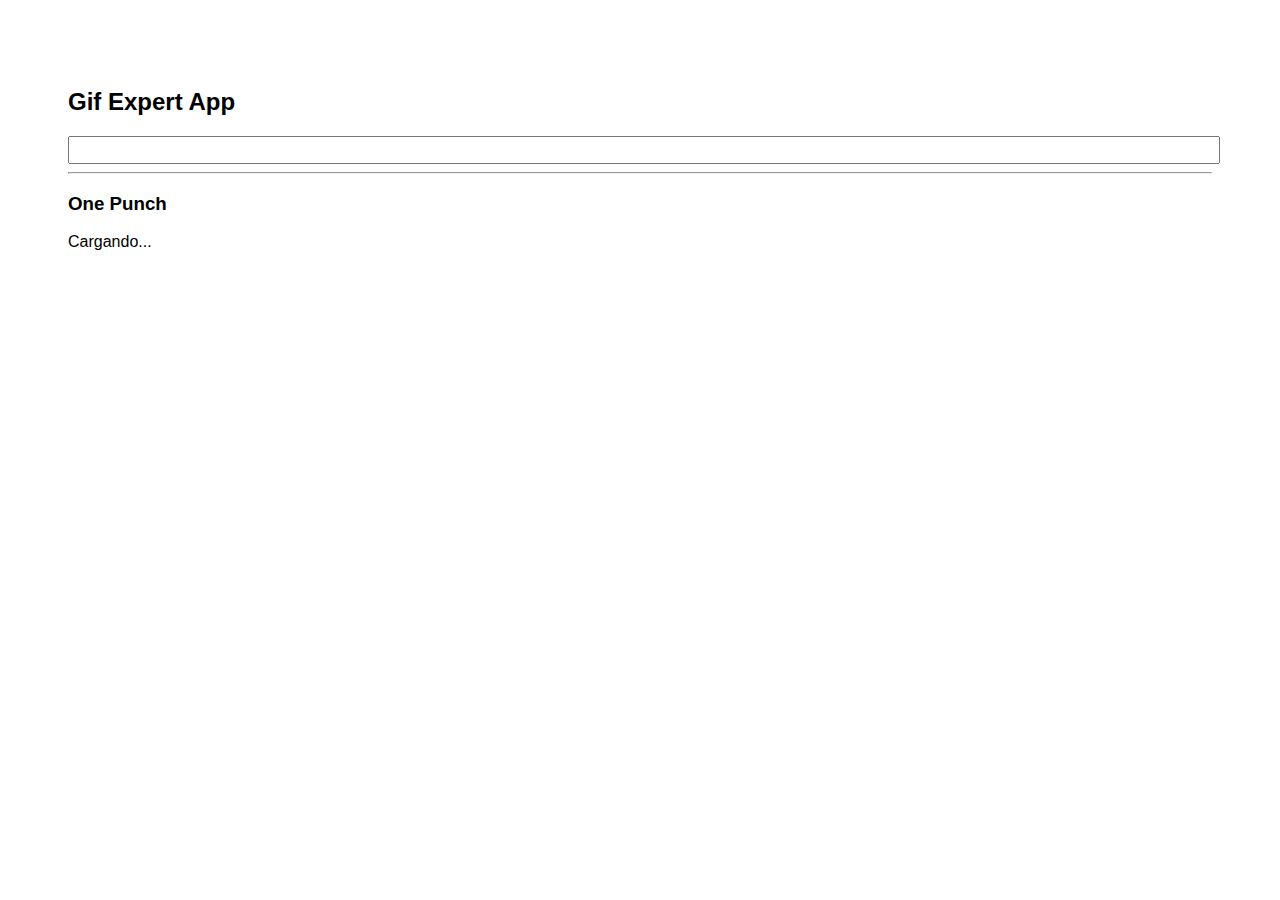
<file: docs/index.html>
<!doctype html>
<html lang="en">

<head>
    <meta charset="utf-8" />
    <link rel="icon" href="./favicon.ico" />
    <meta name="viewport" content="width=device-width,initial-scale=1" />
    <meta name="theme-color" content="#000000" />
    <meta name="description" content="Web site created using create-react-app" />
    <link rel="apple-touch-icon" href="./logo192.png" />
    <link rel="manifest" href="./manifest.json" />
    <link rel="stylesheet" href="https://cdnjs.cloudflare.com/ajax/libs/animate.css/4.1.1/animate.min.css" />
    <title>GiftExpert App</title>
    <link href="./static/css/main.d2780589.chunk.css" rel="stylesheet">
</head>

<body><noscript>You need to enable JavaScript to run this app.</noscript>
    <div id="root"></div>
    <script>!function (e) { function r(r) { for (var n, p, f = r[0], i = r[1], l = r[2], c = 0, s = []; c < f.length; c++)p = f[c], Object.prototype.hasOwnProperty.call(o, p) && o[p] && s.push(o[p][0]), o[p] = 0; for (n in i) Object.prototype.hasOwnProperty.call(i, n) && (e[n] = i[n]); for (a && a(r); s.length;)s.shift()(); return u.push.apply(u, l || []), t() } function t() { for (var e, r = 0; r < u.length; r++) { for (var t = u[r], n = !0, f = 1; f < t.length; f++) { var i = t[f]; 0 !== o[i] && (n = !1) } n && (u.splice(r--, 1), e = p(p.s = t[0])) } return e } var n = {}, o = { 1: 0 }, u = []; function p(r) { if (n[r]) return n[r].exports; var t = n[r] = { i: r, l: !1, exports: {} }; return e[r].call(t.exports, t, t.exports, p), t.l = !0, t.exports } p.m = e, p.c = n, p.d = function (e, r, t) { p.o(e, r) || Object.defineProperty(e, r, { enumerable: !0, get: t }) }, p.r = function (e) { "undefined" != typeof Symbol && Symbol.toStringTag && Object.defineProperty(e, Symbol.toStringTag, { value: "Module" }), Object.defineProperty(e, "__esModule", { value: !0 }) }, p.t = function (e, r) { if (1 & r && (e = p(e)), 8 & r) return e; if (4 & r && "object" == typeof e && e && e.__esModule) return e; var t = Object.create(null); if (p.r(t), Object.defineProperty(t, "default", { enumerable: !0, value: e }), 2 & r && "string" != typeof e) for (var n in e) p.d(t, n, function (r) { return e[r] }.bind(null, n)); return t }, p.n = function (e) { var r = e && e.__esModule ? function () { return e.default } : function () { return e }; return p.d(r, "a", r), r }, p.o = function (e, r) { return Object.prototype.hasOwnProperty.call(e, r) }, p.p = "/"; var f = this["webpackJsonpgif-expert-app"] = this["webpackJsonpgif-expert-app"] || [], i = f.push.bind(f); f.push = r, f = f.slice(); for (var l = 0; l < f.length; l++)r(f[l]); var a = i; t() }([])</script>
    <script src="./static/js/2.b5d0f97d.chunk.js"></script>
    <script src="./static/js/main.1b9e54d4.chunk.js"></script>
</body>

</html>
</file>
<file: docs/static/css/main.d2780589.chunk.css>
*{font-family:Arial,Helvetica,sans-serif}body{padding:60px}input{width:100%;font-size:1.2rem;color:grey}.card-grid{display:flex;flex-direction:row;flex-wrap:wrap}.card{align-content:center;border:1px solid grey;border-radius:5px;margin-bottom:10px;margin-right:10px;overflow:hidden}.card p{padding:5px;text-align:center}.card img{max-height:170px}
/*# sourceMappingURL=main.d2780589.chunk.css.map */
</file>
